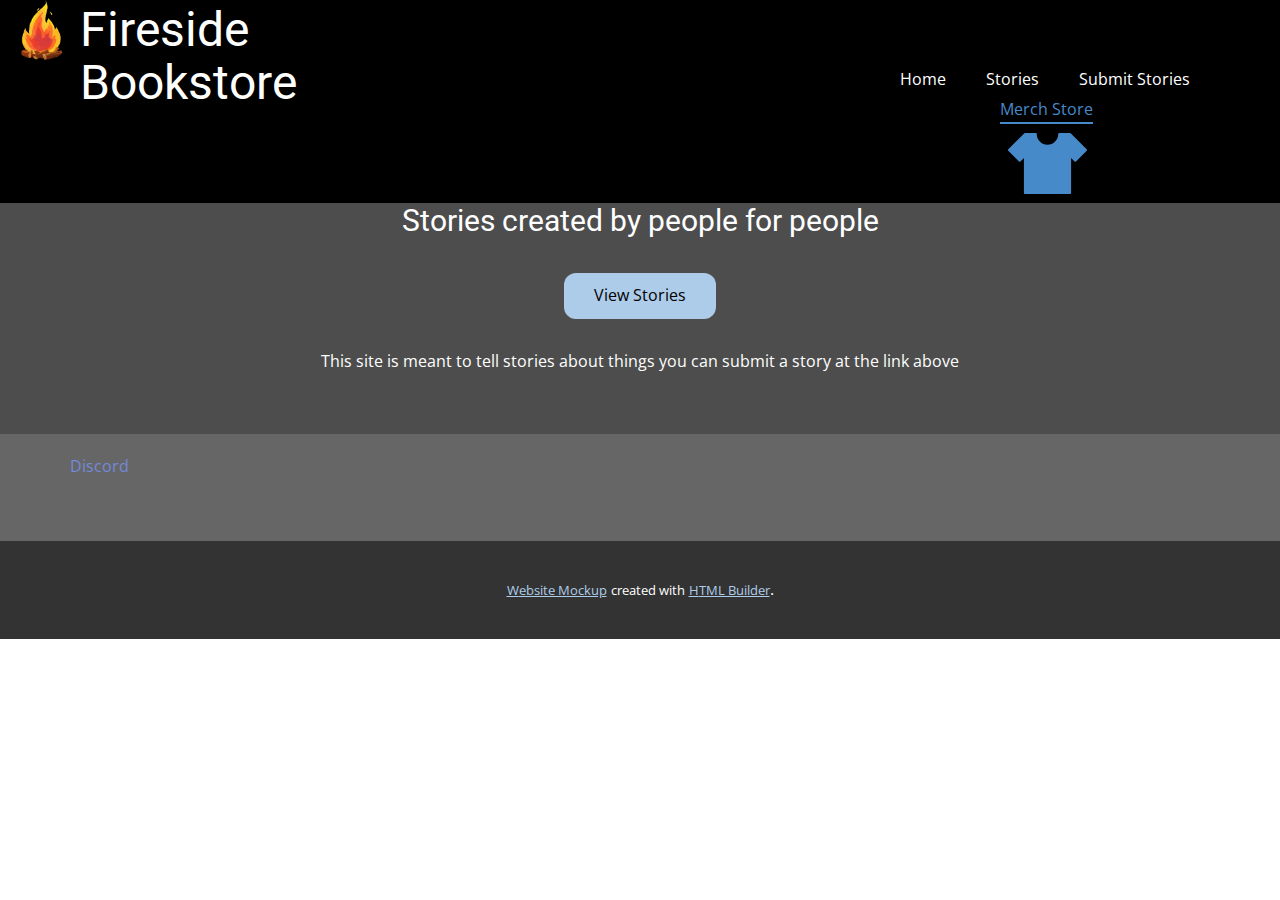
<file: index.html>
<!DOCTYPE html>
<html style="font-size: 16px;">
  <head>
    <meta name="viewport" content="width=device-width, initial-scale=1.0">
    <meta charset="utf-8">
    <meta name="keywords" content="Fireside Bookstore">
    <meta name="description" content="">
    <meta name="page_type" content="np-template-header-footer-from-plugin">
    <title>Home</title>
    <link rel="stylesheet" href="nicepage.css" media="screen">
<link rel="stylesheet" href="Home.css" media="screen">
    <script class="u-script" type="text/javascript" src="jquery.js" defer=""></script>
    <script class="u-script" type="text/javascript" src="nicepage.js" defer=""></script>
    <meta name="generator" content="Nicepage 3.22.0, nicepage.com">
    <link id="u-theme-google-font" rel="stylesheet" href="https://fonts.googleapis.com/css?family=Roboto:100,100i,300,300i,400,400i,500,500i,700,700i,900,900i|Open+Sans:300,300i,400,400i,600,600i,700,700i,800,800i">
    
    
    
    <script type="application/ld+json">{
		"@context": "http://schema.org",
		"@type": "Organization",
		"name": "",
		"logo": "images/unnamed.gif"
}</script>
    <meta name="theme-color" content="#478ac9">
    <meta property="og:title" content="Home">
    <meta property="og:type" content="website">
  </head>
  <body data-home-page="Home.html" data-home-page-title="Home" class="u-body"><header class="u-black u-clearfix u-header u-sticky u-header" id="sec-fecd"><a href="https://nicepage.com/c/real-estate-website-templates" class="u-image u-logo u-image-1" data-image-width="512" data-image-height="366">
        <img src="images/unnamed.gif" class="u-logo-image u-logo-image-1">
      </a><h1 class="u-text u-text-1">Fireside Bookstore</h1><a href="https://www.bonfire.com/store/pandacraftmerch/" class="u-active-none u-border-2 u-border-palette-1-base u-btn u-btn-rectangle u-button-style u-hover-none u-none u-radius-0 u-btn-1" target="_blank">Merch Store</a><nav class="u-menu u-menu-dropdown u-offcanvas u-menu-1">
        <div class="menu-collapse">
          <a class="u-button-style u-nav-link" href="#">
            <svg><use xmlns:xlink="http://www.w3.org/1999/xlink" xlink:href="#menu-hamburger"></use></svg>
            <svg version="1.1" xmlns="http://www.w3.org/2000/svg" xmlns:xlink="http://www.w3.org/1999/xlink"><defs><symbol id="menu-hamburger" viewBox="0 0 16 16" style="width: 16px; height: 16px;"><rect y="1" width="16" height="2"></rect><rect y="7" width="16" height="2"></rect><rect y="13" width="16" height="2"></rect>
</symbol>
</defs></svg>
          </a>
        </div>
        <div class="u-nav-container">
          <ul class="u-nav u-unstyled"><li class="u-nav-item"><a class="u-button-style u-nav-link" href="Home.html">Home</a>
</li><li class="u-nav-item"><a class="u-button-style u-nav-link" href="Stories.html">Stories</a>
</li><li class="u-nav-item"><a class="u-button-style u-nav-link" href="Submit-Stories.html">Submit Stories</a>
</li></ul>
        </div>
        <div class="u-nav-container-collapse">
          <div class="u-black u-container-style u-inner-container-layout u-opacity u-opacity-95 u-sidenav">
            <div class="u-sidenav-overflow">
              <div class="u-menu-close"></div>
              <ul class="u-align-center u-nav u-popupmenu-items u-unstyled u-nav-2"><li class="u-nav-item"><a class="u-button-style u-nav-link" href="Home.html">Home</a>
</li><li class="u-nav-item"><a class="u-button-style u-nav-link" href="Stories.html">Stories</a>
</li><li class="u-nav-item"><a class="u-button-style u-nav-link" href="Submit-Stories.html">Submit Stories</a>
</li></ul>
            </div>
          </div>
          <div class="u-black u-menu-overlay u-opacity u-opacity-70"></div>
        </div>
      </nav><span class="u-icon u-icon-circle u-text-palette-1-base u-icon-1" data-href="https://www.bonfire.com/store/pandacraftmerch/" data-target="_blank"><svg class="u-svg-link" preserveAspectRatio="xMidYMin slice" viewBox="0 0 446.58 446.58" style=""><use xmlns:xlink="http://www.w3.org/1999/xlink" xlink:href="#svg-55b7"></use></svg><svg class="u-svg-content" viewBox="0 0 446.58 446.58" x="0px" y="0px" id="svg-55b7" style="enable-background:new 0 0 446.58 446.58;"><g><g><path style="fill:currentColor;" d="M350.657,395.571H95.919c-3.294,0-5.967-2.667-5.967-5.967V192.596l-19.285,19.285    c-2.238,2.238-6.2,2.238-8.437,0L1.75,151.407c-2.333-2.333-2.333-6.104,0-8.437l89.378-89.378    c1.086-1.539,2.834-2.584,4.797-2.584h60.737c3.294,0,5.967,2.673,5.967,5.967c0,33.45,27.215,60.665,60.665,60.665    s60.665-27.215,60.665-60.665c0-3.294,2.667-5.967,5.967-5.967h60.737c2.178,0,4.087,1.17,5.126,2.912l89.044,89.05    c1.122,1.122,1.748,2.637,1.748,4.219s-0.627,3.103-1.748,4.219l-60.486,60.474c-2.333,2.333-6.104,2.333-8.437,0l-19.285-19.285    v197.008C356.623,392.904,353.95,395.571,350.657,395.571z"></path>
</g>
</g></svg></span></header>
    <section class="u-clearfix u-grey-70 u-section-1" id="sec-bf2a">
      <div class="u-clearfix u-sheet u-sheet-1">
        <h3 class="u-text u-text-default u-text-1">Stories created by people for people</h3>
        <a href="Stories.html" class="StoriesButton u-btn u-btn-round u-button-style u-radius-12 u-btn-1">View Stories</a>
        <p class="u-text u-text-default u-text-2">This site is meant to tell stories about things you can submit a story at the link above</p>
      </div>
    </section>
    
    
    
    <footer class="u-align-center u-clearfix u-footer u-grey-60 u-footer" id="sec-482b"><div class="u-align-left u-clearfix u-sheet u-sheet-1">
        <a href="https://discord.gg/BCuASZKN83" class="u-border-1 u-border-active-palette-2-base u-border-hover-custom-color-2 u-btn u-button-style u-none u-text-custom-color-2 u-btn-1" target="_blank">Discord</a>
      </div></footer>
    <section class="u-backlink u-clearfix u-grey-80">
      <a class="u-link" href="Stories.html" target="_blank">
        <span>Website Mockup</span>
      </a>
      <p class="u-text">
        <span>created with</span>
      </p>
      <a class="u-link" href="https://nicepage.com/html-website-builder" target="_blank">
        <span>HTML Builder</span>
      </a>. 
    </section>
  </body>
</html>
</file>
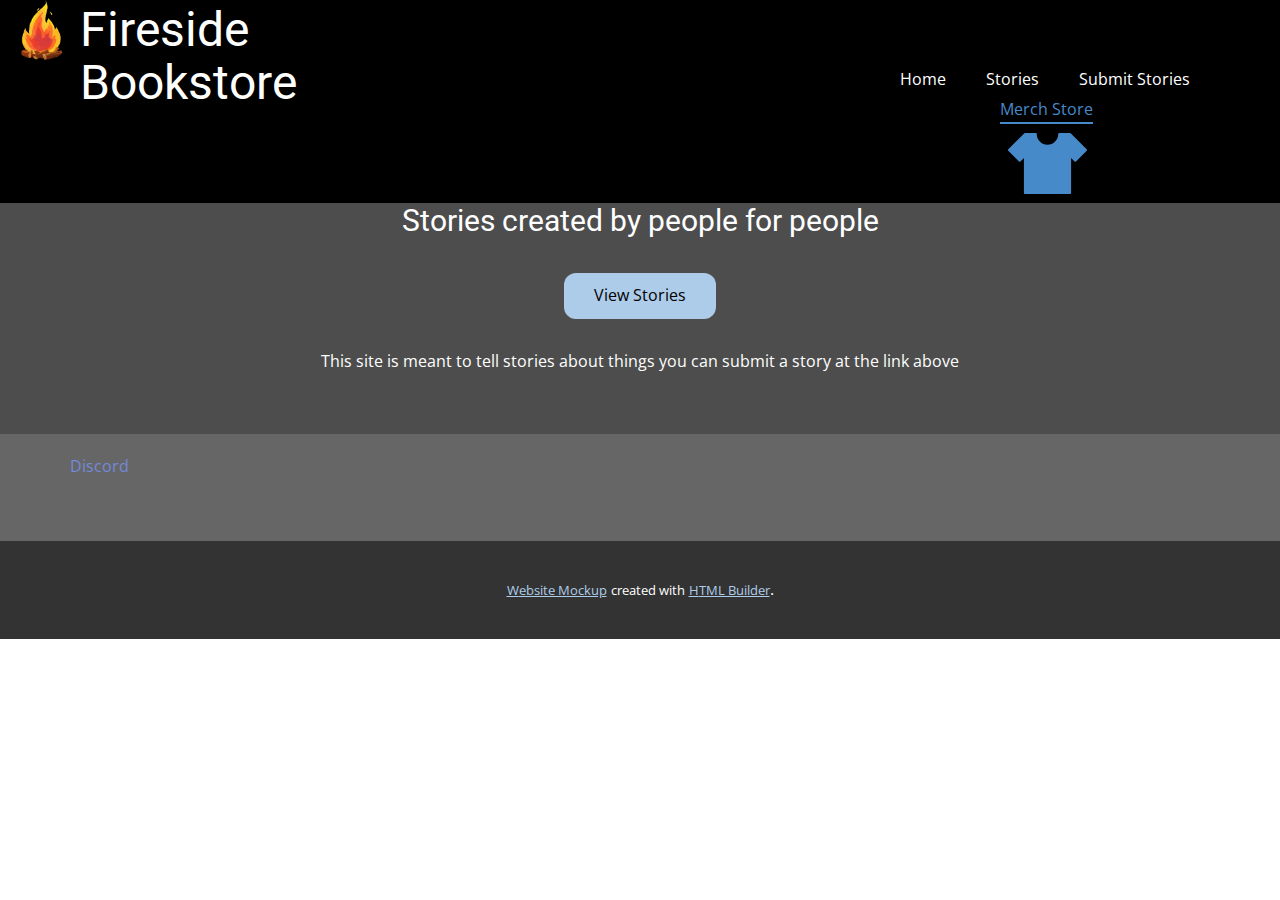
<file: Home.html>
<!DOCTYPE html>
<html style="font-size: 16px;">
  <head>
    <meta name="viewport" content="width=device-width, initial-scale=1.0">
    <meta charset="utf-8">
    <meta name="keywords" content="Fireside Bookstore">
    <meta name="description" content="">
    <meta name="page_type" content="np-template-header-footer-from-plugin">
    <title>Home</title>
    <link rel="stylesheet" href="nicepage.css" media="screen">
<link rel="stylesheet" href="Home.css" media="screen">
    <script class="u-script" type="text/javascript" src="jquery.js" defer=""></script>
    <script class="u-script" type="text/javascript" src="nicepage.js" defer=""></script>
    <meta name="generator" content="Nicepage 3.22.0, nicepage.com">
    <link id="u-theme-google-font" rel="stylesheet" href="https://fonts.googleapis.com/css?family=Roboto:100,100i,300,300i,400,400i,500,500i,700,700i,900,900i|Open+Sans:300,300i,400,400i,600,600i,700,700i,800,800i">
    
    
    
    <script type="application/ld+json">{
		"@context": "http://schema.org",
		"@type": "Organization",
		"name": "",
		"logo": "images/unnamed.gif"
}</script>
    <meta name="theme-color" content="#478ac9">
    <meta property="og:title" content="Home">
    <meta property="og:type" content="website">
  </head>
  <body class="u-body"><header class="u-black u-clearfix u-header u-sticky u-header" id="sec-fecd"><a href="https://nicepage.com/c/real-estate-website-templates" class="u-image u-logo u-image-1" data-image-width="512" data-image-height="366">
        <img src="images/unnamed.gif" class="u-logo-image u-logo-image-1">
      </a><h1 class="u-text u-text-1">Fireside Bookstore</h1><a href="https://www.bonfire.com/store/pandacraftmerch/" class="u-active-none u-border-2 u-border-palette-1-base u-btn u-btn-rectangle u-button-style u-hover-none u-none u-radius-0 u-btn-1" target="_blank">Merch Store</a><nav class="u-menu u-menu-dropdown u-offcanvas u-menu-1">
        <div class="menu-collapse">
          <a class="u-button-style u-nav-link" href="#">
            <svg><use xmlns:xlink="http://www.w3.org/1999/xlink" xlink:href="#menu-hamburger"></use></svg>
            <svg version="1.1" xmlns="http://www.w3.org/2000/svg" xmlns:xlink="http://www.w3.org/1999/xlink"><defs><symbol id="menu-hamburger" viewBox="0 0 16 16" style="width: 16px; height: 16px;"><rect y="1" width="16" height="2"></rect><rect y="7" width="16" height="2"></rect><rect y="13" width="16" height="2"></rect>
</symbol>
</defs></svg>
          </a>
        </div>
        <div class="u-nav-container">
          <ul class="u-nav u-unstyled"><li class="u-nav-item"><a class="u-button-style u-nav-link" href="Home.html">Home</a>
</li><li class="u-nav-item"><a class="u-button-style u-nav-link" href="Stories.html">Stories</a>
</li><li class="u-nav-item"><a class="u-button-style u-nav-link" href="Submit-Stories.html">Submit Stories</a>
</li></ul>
        </div>
        <div class="u-nav-container-collapse">
          <div class="u-black u-container-style u-inner-container-layout u-opacity u-opacity-95 u-sidenav">
            <div class="u-sidenav-overflow">
              <div class="u-menu-close"></div>
              <ul class="u-align-center u-nav u-popupmenu-items u-unstyled u-nav-2"><li class="u-nav-item"><a class="u-button-style u-nav-link" href="Home.html">Home</a>
</li><li class="u-nav-item"><a class="u-button-style u-nav-link" href="Stories.html">Stories</a>
</li><li class="u-nav-item"><a class="u-button-style u-nav-link" href="Submit-Stories.html">Submit Stories</a>
</li></ul>
            </div>
          </div>
          <div class="u-black u-menu-overlay u-opacity u-opacity-70"></div>
        </div>
      </nav><span class="u-icon u-icon-circle u-text-palette-1-base u-icon-1" data-href="https://www.bonfire.com/store/pandacraftmerch/" data-target="_blank"><svg class="u-svg-link" preserveAspectRatio="xMidYMin slice" viewBox="0 0 446.58 446.58" style=""><use xmlns:xlink="http://www.w3.org/1999/xlink" xlink:href="#svg-55b7"></use></svg><svg class="u-svg-content" viewBox="0 0 446.58 446.58" x="0px" y="0px" id="svg-55b7" style="enable-background:new 0 0 446.58 446.58;"><g><g><path style="fill:currentColor;" d="M350.657,395.571H95.919c-3.294,0-5.967-2.667-5.967-5.967V192.596l-19.285,19.285    c-2.238,2.238-6.2,2.238-8.437,0L1.75,151.407c-2.333-2.333-2.333-6.104,0-8.437l89.378-89.378    c1.086-1.539,2.834-2.584,4.797-2.584h60.737c3.294,0,5.967,2.673,5.967,5.967c0,33.45,27.215,60.665,60.665,60.665    s60.665-27.215,60.665-60.665c0-3.294,2.667-5.967,5.967-5.967h60.737c2.178,0,4.087,1.17,5.126,2.912l89.044,89.05    c1.122,1.122,1.748,2.637,1.748,4.219s-0.627,3.103-1.748,4.219l-60.486,60.474c-2.333,2.333-6.104,2.333-8.437,0l-19.285-19.285    v197.008C356.623,392.904,353.95,395.571,350.657,395.571z"></path>
</g>
</g></svg></span></header>
    <section class="u-clearfix u-grey-70 u-section-1" id="sec-bf2a">
      <div class="u-clearfix u-sheet u-sheet-1">
        <h3 class="u-text u-text-default u-text-1">Stories created by people for people</h3>
        <a href="Stories.html" class="StoriesButton u-btn u-btn-round u-button-style u-radius-12 u-btn-1">View Stories</a>
        <p class="u-text u-text-default u-text-2">This site is meant to tell stories about things you can submit a story at the link above</p>
      </div>
    </section>
    
    
    
    <footer class="u-align-center u-clearfix u-footer u-grey-60 u-footer" id="sec-482b"><div class="u-align-left u-clearfix u-sheet u-sheet-1">
        <a href="https://discord.gg/BCuASZKN83" class="u-border-1 u-border-active-palette-2-base u-border-hover-custom-color-2 u-btn u-button-style u-none u-text-custom-color-2 u-btn-1" target="_blank">Discord</a>
      </div></footer>
    <section class="u-backlink u-clearfix u-grey-80">
      <a class="u-link" href="https://nicepage.com/website-mockup" target="_blank">
        <span>Website Mockup</span>
      </a>
      <p class="u-text">
        <span>created with</span>
      </p>
      <a class="u-link" href="https://nicepage.com/html-website-builder" target="_blank">
        <span>HTML Builder</span>
      </a>. 
    </section>
  </body>
</html>
</file>
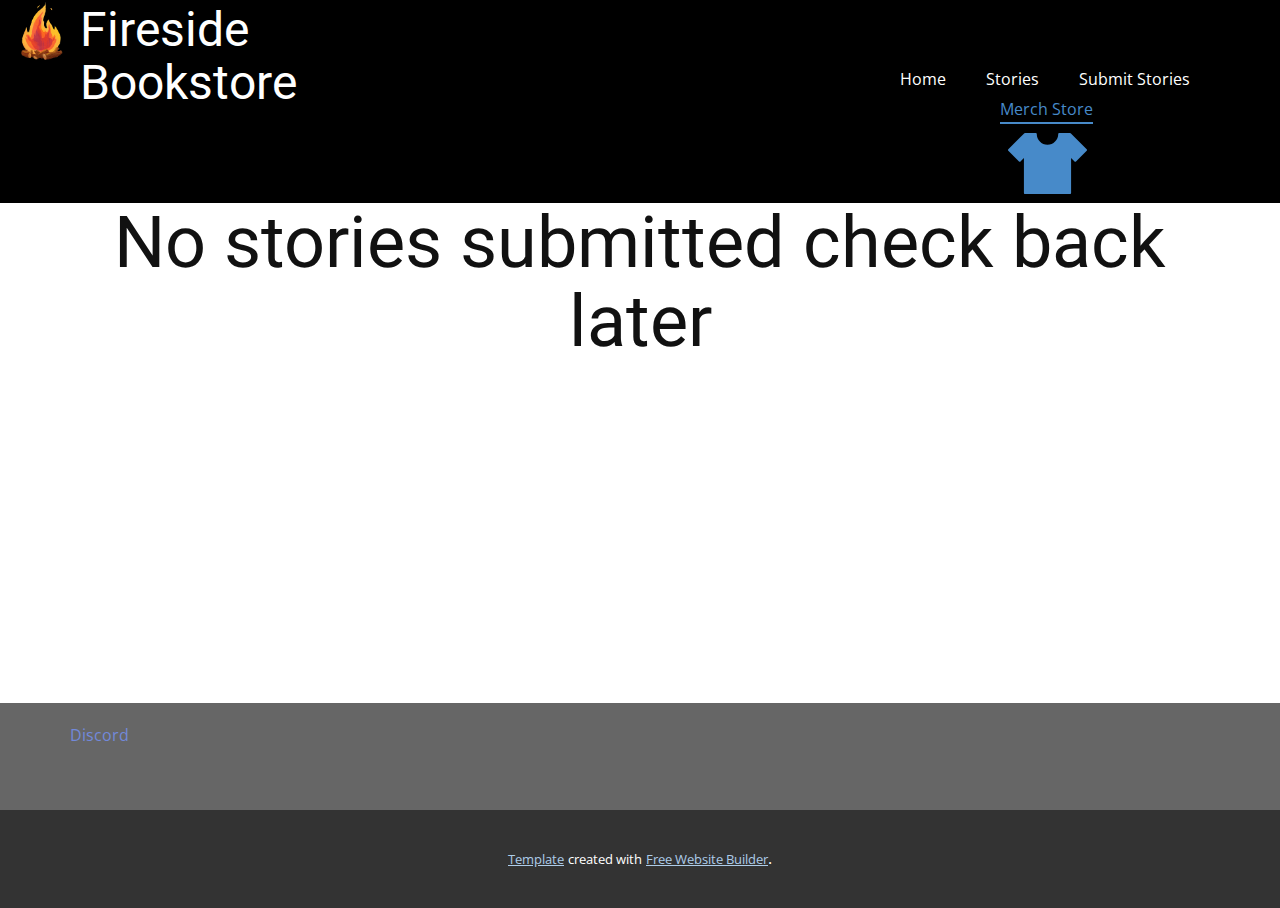
<file: Stories.html>
<!DOCTYPE html>
<html style="font-size: 16px;">
  <head>
    <meta name="viewport" content="width=device-width, initial-scale=1.0">
    <meta charset="utf-8">
    <meta name="keywords" content="Fireside Bookstore">
    <meta name="description" content="">
    <meta name="page_type" content="np-template-header-footer-from-plugin">
    <title>Stories</title>
    <link rel="stylesheet" href="nicepage.css" media="screen">
<link rel="stylesheet" href="Stories.css" media="screen">
    <script class="u-script" type="text/javascript" src="jquery.js" defer=""></script>
    <script class="u-script" type="text/javascript" src="nicepage.js" defer=""></script>
    <meta name="generator" content="Nicepage 3.22.0, nicepage.com">
    <link id="u-theme-google-font" rel="stylesheet" href="https://fonts.googleapis.com/css?family=Roboto:100,100i,300,300i,400,400i,500,500i,700,700i,900,900i|Open+Sans:300,300i,400,400i,600,600i,700,700i,800,800i">
    
    
    
    <script type="application/ld+json">{
		"@context": "http://schema.org",
		"@type": "Organization",
		"name": "",
		"logo": "images/unnamed.gif"
}</script>
    <meta name="theme-color" content="#478ac9">
    <meta property="og:title" content="Stories">
    <meta property="og:type" content="website">
  </head>
  <body class="u-body"><header class="u-black u-clearfix u-header u-sticky u-header" id="sec-fecd"><a href="https://nicepage.com/c/real-estate-website-templates" class="u-image u-logo u-image-1" data-image-width="512" data-image-height="366">
        <img src="images/unnamed.gif" class="u-logo-image u-logo-image-1">
      </a><h1 class="u-text u-text-1">Fireside Bookstore</h1><a href="https://www.bonfire.com/store/pandacraftmerch/" class="u-active-none u-border-2 u-border-palette-1-base u-btn u-btn-rectangle u-button-style u-hover-none u-none u-radius-0 u-btn-1" target="_blank">Merch Store</a><nav class="u-menu u-menu-dropdown u-offcanvas u-menu-1">
        <div class="menu-collapse">
          <a class="u-button-style u-nav-link" href="#">
            <svg><use xmlns:xlink="http://www.w3.org/1999/xlink" xlink:href="#menu-hamburger"></use></svg>
            <svg version="1.1" xmlns="http://www.w3.org/2000/svg" xmlns:xlink="http://www.w3.org/1999/xlink"><defs><symbol id="menu-hamburger" viewBox="0 0 16 16" style="width: 16px; height: 16px;"><rect y="1" width="16" height="2"></rect><rect y="7" width="16" height="2"></rect><rect y="13" width="16" height="2"></rect>
</symbol>
</defs></svg>
          </a>
        </div>
        <div class="u-nav-container">
          <ul class="u-nav u-unstyled"><li class="u-nav-item"><a class="u-button-style u-nav-link" href="Home.html">Home</a>
</li><li class="u-nav-item"><a class="u-button-style u-nav-link" href="Stories.html">Stories</a>
</li><li class="u-nav-item"><a class="u-button-style u-nav-link" href="Submit-Stories.html">Submit Stories</a>
</li></ul>
        </div>
        <div class="u-nav-container-collapse">
          <div class="u-black u-container-style u-inner-container-layout u-opacity u-opacity-95 u-sidenav">
            <div class="u-sidenav-overflow">
              <div class="u-menu-close"></div>
              <ul class="u-align-center u-nav u-popupmenu-items u-unstyled u-nav-2"><li class="u-nav-item"><a class="u-button-style u-nav-link" href="Home.html">Home</a>
</li><li class="u-nav-item"><a class="u-button-style u-nav-link" href="Stories.html">Stories</a>
</li><li class="u-nav-item"><a class="u-button-style u-nav-link" href="Submit-Stories.html">Submit Stories</a>
</li></ul>
            </div>
          </div>
          <div class="u-black u-menu-overlay u-opacity u-opacity-70"></div>
        </div>
      </nav><span class="u-icon u-icon-circle u-text-palette-1-base u-icon-1" data-href="https://www.bonfire.com/store/pandacraftmerch/" data-target="_blank"><svg class="u-svg-link" preserveAspectRatio="xMidYMin slice" viewBox="0 0 446.58 446.58" style=""><use xmlns:xlink="http://www.w3.org/1999/xlink" xlink:href="#svg-55b7"></use></svg><svg class="u-svg-content" viewBox="0 0 446.58 446.58" x="0px" y="0px" id="svg-55b7" style="enable-background:new 0 0 446.58 446.58;"><g><g><path style="fill:currentColor;" d="M350.657,395.571H95.919c-3.294,0-5.967-2.667-5.967-5.967V192.596l-19.285,19.285    c-2.238,2.238-6.2,2.238-8.437,0L1.75,151.407c-2.333-2.333-2.333-6.104,0-8.437l89.378-89.378    c1.086-1.539,2.834-2.584,4.797-2.584h60.737c3.294,0,5.967,2.673,5.967,5.967c0,33.45,27.215,60.665,60.665,60.665    s60.665-27.215,60.665-60.665c0-3.294,2.667-5.967,5.967-5.967h60.737c2.178,0,4.087,1.17,5.126,2.912l89.044,89.05    c1.122,1.122,1.748,2.637,1.748,4.219s-0.627,3.103-1.748,4.219l-60.486,60.474c-2.333,2.333-6.104,2.333-8.437,0l-19.285-19.285    v197.008C356.623,392.904,353.95,395.571,350.657,395.571z"></path>
</g>
</g></svg></span></header>
    <section class="u-clearfix u-section-1" id="sec-01e5">
      <div class="u-clearfix u-sheet u-sheet-1">
        <h1 class="u-align-center u-text u-title u-text-1">No stories submitted check back later</h1>
      </div>
    </section>
    
    
    
    <footer class="u-align-center u-clearfix u-footer u-grey-60 u-footer" id="sec-482b"><div class="u-align-left u-clearfix u-sheet u-sheet-1">
        <a href="https://discord.gg/BCuASZKN83" class="u-border-1 u-border-active-palette-2-base u-border-hover-custom-color-2 u-btn u-button-style u-none u-text-custom-color-2 u-btn-1" target="_blank">Discord</a>
      </div></footer>
    <section class="u-backlink u-clearfix u-grey-80">
      <a class="u-link" href="https://nicepage.com/templates" target="_blank">
        <span>Template</span>
      </a>
      <p class="u-text">
        <span>created with</span>
      </p>
      <a class="u-link" href="https://nicepage.com/website-builder" target="_blank">
        <span>Free Website Builder</span>
      </a>. 
    </section>
  </body>
</html>
</file>
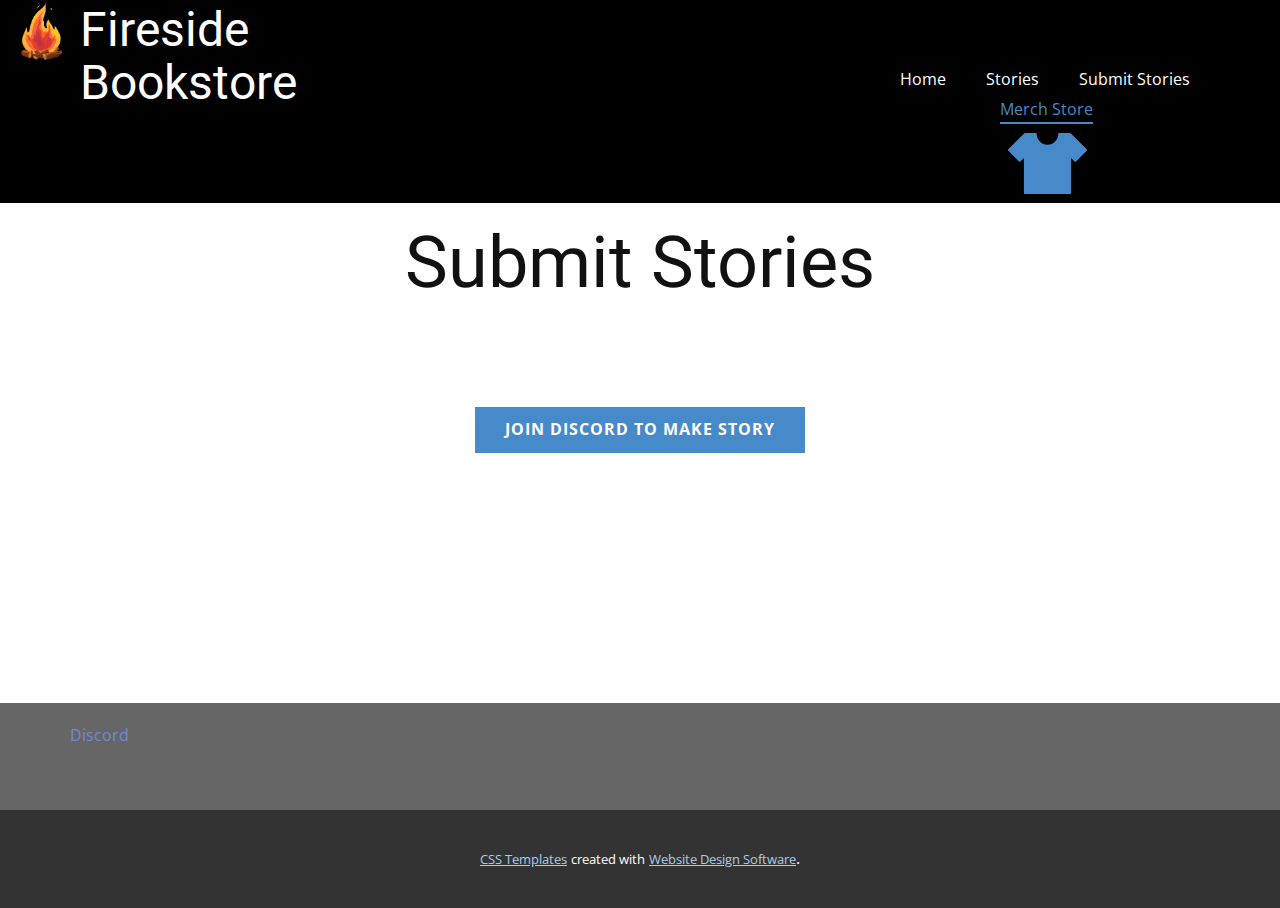
<file: Submit-Stories.html>
<!DOCTYPE html>
<html style="font-size: 16px;">
  <head>
    <meta name="viewport" content="width=device-width, initial-scale=1.0">
    <meta charset="utf-8">
    <meta name="keywords" content="Fireside Bookstore, Submit Stories, Contact Us">
    <meta name="description" content="">
    <meta name="page_type" content="np-template-header-footer-from-plugin">
    <title>Submit Stories</title>
    <link rel="stylesheet" href="nicepage.css" media="screen">
<link rel="stylesheet" href="Submit-Stories.css" media="screen">
    <script class="u-script" type="text/javascript" src="jquery.js" defer=""></script>
    <script class="u-script" type="text/javascript" src="nicepage.js" defer=""></script>
    <meta name="generator" content="Nicepage 3.22.0, nicepage.com">
    <link id="u-theme-google-font" rel="stylesheet" href="https://fonts.googleapis.com/css?family=Roboto:100,100i,300,300i,400,400i,500,500i,700,700i,900,900i|Open+Sans:300,300i,400,400i,600,600i,700,700i,800,800i">
    
    
    
    <script type="application/ld+json">{
		"@context": "http://schema.org",
		"@type": "Organization",
		"name": "",
		"logo": "images/unnamed.gif"
}</script>
    <meta name="theme-color" content="#478ac9">
    <meta property="og:title" content="Submit Stories">
    <meta property="og:type" content="website">
  </head>
  <body class="u-body"><header class="u-black u-clearfix u-header u-sticky u-header" id="sec-fecd"><a href="https://nicepage.com/c/real-estate-website-templates" class="u-image u-logo u-image-1" data-image-width="512" data-image-height="366">
        <img src="images/unnamed.gif" class="u-logo-image u-logo-image-1">
      </a><h1 class="u-text u-text-1">Fireside Bookstore</h1><a href="https://www.bonfire.com/store/pandacraftmerch/" class="u-active-none u-border-2 u-border-palette-1-base u-btn u-btn-rectangle u-button-style u-hover-none u-none u-radius-0 u-btn-1" target="_blank">Merch Store</a><nav class="u-menu u-menu-dropdown u-offcanvas u-menu-1">
        <div class="menu-collapse">
          <a class="u-button-style u-nav-link" href="#">
            <svg><use xmlns:xlink="http://www.w3.org/1999/xlink" xlink:href="#menu-hamburger"></use></svg>
            <svg version="1.1" xmlns="http://www.w3.org/2000/svg" xmlns:xlink="http://www.w3.org/1999/xlink"><defs><symbol id="menu-hamburger" viewBox="0 0 16 16" style="width: 16px; height: 16px;"><rect y="1" width="16" height="2"></rect><rect y="7" width="16" height="2"></rect><rect y="13" width="16" height="2"></rect>
</symbol>
</defs></svg>
          </a>
        </div>
        <div class="u-nav-container">
          <ul class="u-nav u-unstyled"><li class="u-nav-item"><a class="u-button-style u-nav-link" href="Home.html">Home</a>
</li><li class="u-nav-item"><a class="u-button-style u-nav-link" href="Stories.html">Stories</a>
</li><li class="u-nav-item"><a class="u-button-style u-nav-link" href="Submit-Stories.html">Submit Stories</a>
</li></ul>
        </div>
        <div class="u-nav-container-collapse">
          <div class="u-black u-container-style u-inner-container-layout u-opacity u-opacity-95 u-sidenav">
            <div class="u-sidenav-overflow">
              <div class="u-menu-close"></div>
              <ul class="u-align-center u-nav u-popupmenu-items u-unstyled u-nav-2"><li class="u-nav-item"><a class="u-button-style u-nav-link" href="Home.html">Home</a>
</li><li class="u-nav-item"><a class="u-button-style u-nav-link" href="Stories.html">Stories</a>
</li><li class="u-nav-item"><a class="u-button-style u-nav-link" href="Submit-Stories.html">Submit Stories</a>
</li></ul>
            </div>
          </div>
          <div class="u-black u-menu-overlay u-opacity u-opacity-70"></div>
        </div>
      </nav><span class="u-icon u-icon-circle u-text-palette-1-base u-icon-1" data-href="https://www.bonfire.com/store/pandacraftmerch/" data-target="_blank"><svg class="u-svg-link" preserveAspectRatio="xMidYMin slice" viewBox="0 0 446.58 446.58" style=""><use xmlns:xlink="http://www.w3.org/1999/xlink" xlink:href="#svg-55b7"></use></svg><svg class="u-svg-content" viewBox="0 0 446.58 446.58" x="0px" y="0px" id="svg-55b7" style="enable-background:new 0 0 446.58 446.58;"><g><g><path style="fill:currentColor;" d="M350.657,395.571H95.919c-3.294,0-5.967-2.667-5.967-5.967V192.596l-19.285,19.285    c-2.238,2.238-6.2,2.238-8.437,0L1.75,151.407c-2.333-2.333-2.333-6.104,0-8.437l89.378-89.378    c1.086-1.539,2.834-2.584,4.797-2.584h60.737c3.294,0,5.967,2.673,5.967,5.967c0,33.45,27.215,60.665,60.665,60.665    s60.665-27.215,60.665-60.665c0-3.294,2.667-5.967,5.967-5.967h60.737c2.178,0,4.087,1.17,5.126,2.912l89.044,89.05    c1.122,1.122,1.748,2.637,1.748,4.219s-0.627,3.103-1.748,4.219l-60.486,60.474c-2.333,2.333-6.104,2.333-8.437,0l-19.285-19.285    v197.008C356.623,392.904,353.95,395.571,350.657,395.571z"></path>
</g>
</g></svg></span></header>
    <section class="u-clearfix u-section-1" id="sec-9fa3">
      <div class="u-clearfix u-sheet u-sheet-1">
        <h1 class="u-text u-text-default u-title u-text-1">Submit Stories</h1>
        <a href="https://discord.gg/7jZ9ZG8dVk" class="u-btn u-button-style u-hover-palette-1-dark-1 u-palette-1-base u-btn-1" target="_blank">Join Discord to make story</a>
      </div>
    </section>
    
    
    
    <footer class="u-align-center u-clearfix u-footer u-grey-60 u-footer" id="sec-482b"><div class="u-align-left u-clearfix u-sheet u-sheet-1">
        <a href="https://discord.gg/BCuASZKN83" class="u-border-1 u-border-active-palette-2-base u-border-hover-custom-color-2 u-btn u-button-style u-none u-text-custom-color-2 u-btn-1" target="_blank">Discord</a>
      </div></footer>
    <section class="u-backlink u-clearfix u-grey-80">
      <a class="u-link" href="https://nicepage.com/css-templates" target="_blank">
        <span>CSS Templates</span>
      </a>
      <p class="u-text">
        <span>created with</span>
      </p>
      <a class="u-link" href="https://nicepage.com/" target="_blank">
        <span>Website Design Software</span>
      </a>. 
    </section>
  </body>
</html>
</file>
